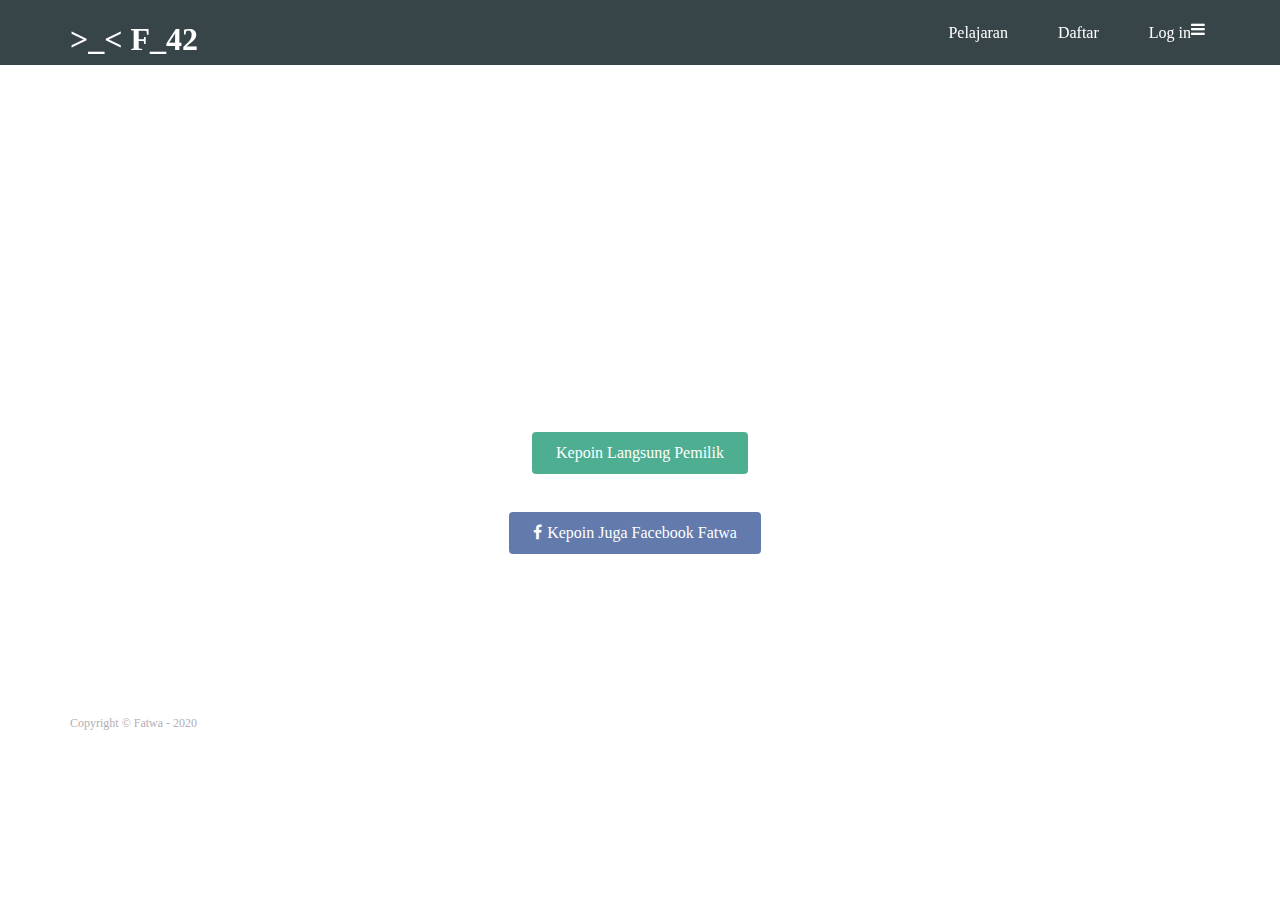
<file: index.html>
<!DOCTYPE html>
<html>
<head>
  <meta charset="utf-8">
  <meta name="viewport" content="width=device-width, initial-scale=1.0">
  <title>Belajar HTML</title>
  <link rel="stylesheet" href="stylesheet.css">
  <link rel="stylesheet" href="responsive.css">
  <link rel="stylesheet" href="//maxcdn.bootstrapcdn.com/font-awesome/4.5.0/css/font-awesome.min.css">
</head>
<body>
  <header>
    <div class="container">
      <div class="header-left">
        <h1> >_<   F_42 </h1>
      </div>
      <!-- Tambahkan ikon menu disini -->
      <span class="fa fa-bars menu-icon"></span>
      <div class="header-right">
        <a href="#">Pelajaran</a>
        <a href="#">Daftar</a>
        <a href="#" class="login">Log in</a>
      </div>
    </div>
  </header>
  <div class="top-wrapper">
    <div class="container">
      <h1>BELAJAR CODING.</h1>
      <h1>BELAJAR MENJADI LEBIH KREATIF.</h1>
      <p>Apa sebenarnya yang anda cari di WEB ini.?</p>
      <p>Ketika anda sampai pada WEB sederhana ini, kemungkinan anda penasaran dengan pemiliknya.</p>
      <div class="btn-wrapper">
        <a href="https://fatwasyarifah.github.io/CVfatwa.github.io/" class="btn signup">Kepoin Langsung Pemilik</a>
        <p>atau</p>
        <a href="https://m.facebook.com/FatwaSyarifah?ref=bookmarks" class="btn facebook"><span class="fa fa-facebook"></span>Kepoin Juga Facebook Fatwa</a>
      </div>
    </div>
  </div>  
  <footer>
    <div class="container">
      <p>Copyright &copy; Fatwa - 2020</p>
    </div>
  </footer>
</body>
</html>
</file>
<file: stylesheet.css>
* {
  box-sizing: border-box;
}

body {
  margin: 0;
  font-family: "Lucida Grande";
}

a {
  text-decoration: none;
}

.clear {
  clear: left;
}

.container {
  max-width: 1170px;
  width: 100%;
  padding: 0 15px;
  margin: 0 auto;
}

.top-wrapper {
  padding: 180px 0 100px 0;
  background-image: url(https://prog-8.com/images/html/advanced/top_en.png);
  background-size: cover;
  color: white;
  text-align: center;
}

.top-wrapper h1 {
  opacity: 0.7;
  font-size: 45px;
  letter-spacing: 5px;
  margin-bottom: 10px;
}

.top-wrapper p {
  opacity: 0.7;
  margin-bottom: 3px;
}

.btn-wrapper {
  text-align: center;
  margin: 20px 0;
}

.btn-wrapper p {
  margin: 10px 0;
}

.signup {
  background-color: #239b76;
}

.facebook {
  background-color: #3b5998;
  margin-right: 10px;
}

.twitter {
  background-color: #55acee;
}

.btn {
  padding: 12px 24px;
  color: white;
  display: inline-block;
  opacity: 0.8;
  border-radius: 4px;
  text-align: center;
}

.btn:hover {
  opacity: 1;
}

.fa {
  margin-right: 5px;
}

header {
  height: 65px;
  width: 100%;
  background-color: rgba(34, 49, 52, 0.9);
  position :fixed;
  top: 0;
  z-index: 10;
}

.logo {
  width: 124px;
  margin-top: 20px;
}

.header-left {
  float: left;
}

.header-left h1 {
  color: white;
}

.header-right {
  float: right;
  margin-right: -25px;
}

.header-right a {
  line-height: 65px;
  padding: 0 25px;
  color: white;
  display: block;
  float: left;
  transition: all 0.5s;
}

.header-right a:hover {
  background-color: rgba(255, 255, 255, 0.3);
}

/* Tambahkan CSS untuk menu-icon */
.menu-icon {
  color: white;
  float: right;
  font-size: 25px;
  padding: 21px 0;
  /* Gantikan property display ke none */
  display: none;
}


.lesson-wrapper {
  padding-bottom: 80px;
  padding-left: 5%;
  padding-right: 5%;
  background-color: #f7f7f7;
  text-align: center;
}

.heading {
  padding-top: 80px;
  padding-bottom: 50px;
  color: #5f5d60;
}

.heading h2 {
  font-weight: normal;
}

.lesson {
  float: left;
  width: 25%;
}

.lesson-icon {
  position: relative;
}

.lesson-icon p {
  position: absolute;
  top: 44%;
  width: 100%;
  color: white;
}

.text-contents {
  width: 80%;
  display: inline-block;
  margin-top: 15px;
  font-size: 15px;
  color: #b3aeb5;
}

.heading h3 {
  font-weight: normal;
}

.message-wrapper {
  border-bottom: 1px solid #eee;
  padding-bottom: 80px;
  text-align: center;
}

.message {
  padding: 15px 40px;
  background-color: #5dca88;
  cursor: pointer;
  box-shadow: 0 7px #1a7940;
}

.message:active {
  position: relative;
  top: 7px;
  box-shadow: none;
}

footer img {
  width: 125px;
}

footer p {
  color: #b3aeb5;
  font-size: 12px;
}

footer {
  padding-top: 30px;
  padding-bottom: 20px;
}
</file>
<file: responsive.css>
/* Untuk Tablet */
@media all and (max-width: 1000px) {
  .lesson {
    width: 50%;
    margin-bottom: 50px;
  }
  
  .top-wrapper h1 {
    font-size: 32px;
  }
  
  .heading h2 {
    font-size: 20px;
  }
}

/* Untuk Smartphone */
@media all and (max-width: 670px) {
  .lesson {
    width: 100%;
  }
  
  footer {
    text-align: center;
  }
  
  .btn {
    width: 100%;
  }
  
  .facebook {
    margin-bottom: 10px;
  }
  
  .top-wrapper {
    text-align: left;
  }
  
  /* Tambahkan CSS untuk header-right */
  .header-right {
    display: none;
  }
  
  /* Tambahkan CSS untuk menu-icon */
  .menu-icon {
    display: block;
  }
  
  .top-wrapper h1 {
    font-size: 24px;
    line-height: 36px;
  }
  
  .top-wrapper p {
    font-size: 14px;
    line-height: 20px;
  }
}
</file>
